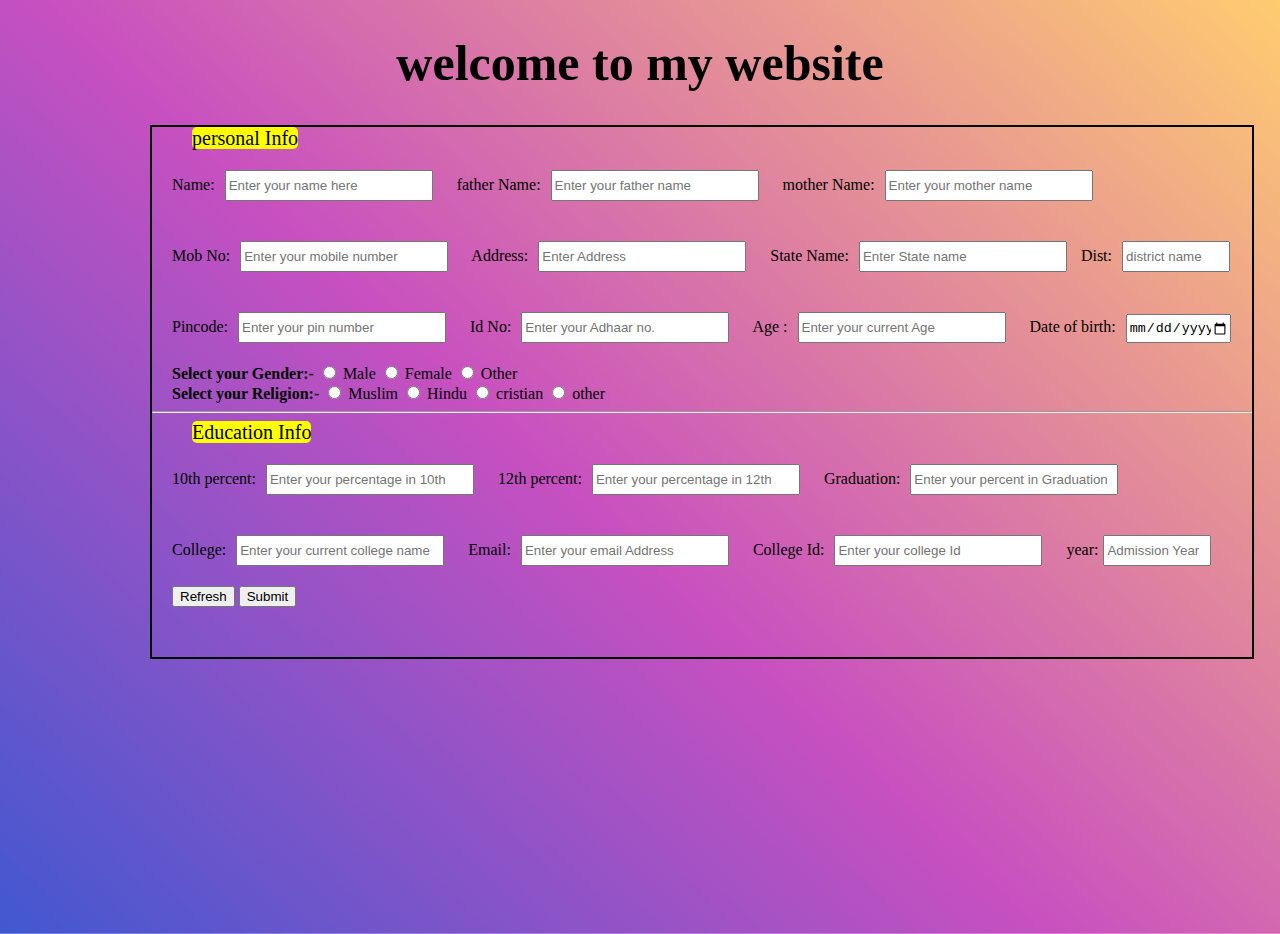
<file: index.html>
<!DOCTYPE html>
<html lang="en">

<head>
    <meta charset="UTF-8">
    <meta name="viewport" content="width=device-width, initial-scale=1.0">
    <title>my website</title>
   <link rel="stylesheet" href="style.css">
</head>

<body>
    <h1>welcome to my website </h1>
    <div class="container">
        <div class="first">
            <span id="pi">personal Info</span>
            <div class="form1">
                <span> Name:<input type="text" placeholder="Enter your name here" id="name"></span>
                <span> father Name:<input type="text" placeholder="Enter your father name" id="name1"></span>
                <span> mother Name:<input type="text" placeholder="Enter your mother name" id="name2"></span>
            </div>
            <div class="form2">
                <span>Mob No:<input type="number" placeholder="Enter your mobile number" id="num1"></span>
                <span>Address:<input type="text" placeholder="Enter Address" id="num2"></span>
                <span>State Name:<input type="text" placeholder="Enter State name " id="num3"></span>
                <span>Dist:<input type="text" placeholder="district name" id="dn"></span>

            </div>
            <div class="form3">
                <span>Pincode:<input type="number" placeholder="Enter your pin number" id="num4"></span>
                <span>Id No:<input type="number" placeholder="Enter your Adhaar no." Id="num5"></span>
                <span>Age :<input type="number" placeholder="Enter your current Age " Id="num6"></span>
                <span>Date of birth:<input type="date" placeholder="date of birh" id="db"></span>
                <span>
                    <form>
                        <span><b>Select your Gender:-</b></span>
                        <label>
                            <input type="radio" name="gender" value="male">
                            Male
                        </label>

                        <label>
                            <input type="radio" name="gender" value="female">
                            Female
                        </label>

                        <label>
                            <input type="radio" name="gender" value="other">
                            Other
                        </label>
                    </form>
                </span>
                <form>
                    <form>
                        <span><b>Select your Religion:-</b></span>
                        <label>
                            <input type="radio" name="Religion" value="Muslim">
                            Muslim
                        </label>

                        <label>
                            <input type="radio" name="Religion" value="Hindu">
                            Hindu
                        </label>

                        <label>
                            <input type="radio" name="Religion" value="cristian">
                            cristian
                        </label>
                        <label>
                            <input type="radio" name="Religion" value="other">
                            other
                        </label>
                    </form>
                    </span>
            </div>
        </div>
        <hr>
        <div class="second">
            <span id="Ei">Education Info</span>
            <div class="form4">
                <span>10th percent:<input type="percentage" placeholder="Enter your percentage in 10th "
                        Id="num7"></span>
                <span>12th percent:<input type="percentage" placeholder="Enter your percentage in 12th "
                        Id="num8"></span>
                <span>Graduation:<input type="percentage" placeholder="Enter your percent in Graduation "
                        Id="num9"></span>
                <!-- <span>Graduation:<input type="percentage" placeholder="Enter your percent in Graduation "Id="num9"></span> -->
            </div>
            <div class="form5">
                <span>College:<input type="text" placeholder="Enter your current college name " Id="num10"></span>
                <span>Email:<input type="email" placeholder="Enter your email Address" Id="num11"></span>
                <span>College Id:<input type="text" placeholder="Enter your college Id" Id="num12"></span>
                <span>year:<input type="text" placeholder="Admission Year" Id="Ay"></span>

            </div>
            <div class="form6">
                <span id="num13">
                    <button onclick="refreshPage()">Refresh</button>
                    <script>
                        function refreshPage() {
                            location.reload();
                        }
                    </script>

                </span>
                <span id="num13">

                    <!-- <form action="/submit_form" method="post"> -->
                    <a href="./submit.html"><button type="submit">Submit</button></a>
                    <!-- </form> -->
                </span>
            </div>

        </div>

    </div>

</body>

</html>
</file>
<file: style.css>
body {

    background-image: linear-gradient(43deg, #4158D0 0%, #C850C0 46%, #FFCC70 100%);
    background-size: cover;
    background-position: center;
    background-repeat: no-repeat;
    height: 100vh;
    margin: 0;
}

h1 {
    text-align: center;
    font-size: 50px;
}

.container {

    border: 2px solid black;
    height: 530px;
    width: 1100px;
    margin-left: 150px;

}

.first {
    margin-left: 20px;
}

#pi {
    text-align: center;
    background-color: yellow;
    font-size: 20px;
    margin-top: 20px;
    margin-left: 20px;
    border-radius: 5px;
}

/*    .form1 {
    margin-left: 20px;
}*/

#name {
    height: 25px;
    width: 200px;
    margin: 20px;
    margin-left: 10px;
    border-radius: 5px solid black;
}

#name1 {
    height: 25px;
    width: 200px;
    margin: 20px;
    margin-left: 10px;
    border-radius: 5px solid black;
}

#name2 {
    height: 25px;
    width: 200px;
    margin: 20px;
    margin-left: 10px;
    border-radius: 5px solid black;
}

/*  .form2{
    margin-left: 20px;

}*/
#num1 {
    height: 25px;
    width: 200px;
    margin: 20px;
    margin-left: 10px;
    border-radius: 5px solid black;
}

#num2 {
    height: 25px;
    width: 200px;
    margin: 20px;
    margin-left: 10px;
    border-radius: 5px solid black;
}

#num3 {
    height: 25px;
    width: 200px;
    margin: 10px;
    margin-left: 10px;
    border-radius: 5px solid black;
}

#dn {
    height: 25px;
    width: 100px;
    margin: 20px;
    margin-left: 10px;
    border-radius: 5px solid black;
}

#num4 {
    height: 25px;
    width: 200px;
    margin: 20px;
    margin-left: 10px;
    border-radius: 5px solid black;
}

#num5 {
    height: 25px;
    width: 200px;
    margin: 20px;
    margin-left: 10px;
    border-radius: 5px solid black;
}

#num6 {
    height: 25px;
    width: 200px;
    margin: 20px;
    margin-left: 10px;
    border-radius: 5px solid black;
}

.second {
    margin-left: 20px;
}

#Ei {
    text-align: center;
    background-color: yellow;
    font-size: 20px;
    margin-top: 20px;
    margin-left: 20px;
    border-radius: 5px;
}

#num7 {
    height: 25px;
    width: 200px;
    margin: 20px;
    margin-left: 10px;
    border-radius: 5px solid black;
}

#num8 {
    height: 25px;
    width: 200px;
    margin: 20px;
    margin-left: 10px;
    border-radius: 5px solid black;
}

#num9 {
    height: 25px;
    width: 200px;
    margin: 20px;
    margin-left: 10px;
    border-radius: 5px solid black;
}

#num10 {
    height: 25px;
    width: 200px;
    margin: 20px;
    margin-left: 10px;
    border-radius: 5px solid black;
}

#num11 {
    height: 25px;
    width: 200px;
    margin: 20px;
    margin-left: 10px;
    border-radius: 5px solid black;
}

#num12 {
    height: 25px;
    width: 200px;
    margin: 20px;
    margin-left: 10px;
    border-radius: 5px solid black;
}
#Ay{
    height: 25px;
    width: 100px;
    margin: 10px;
    margin-left: 5px;
    border-radius: 5px solid black;
}

#db {
    height: 25px;
    width: 100px;
    margin: 20px;
    margin-left: 10px;
    border-radius: 5px solid black;
}

#num13 :hover {
    color: #4158D0;
    border-radius: 10px;
    background-color: red;
    margin: 5px;
}
</file>
